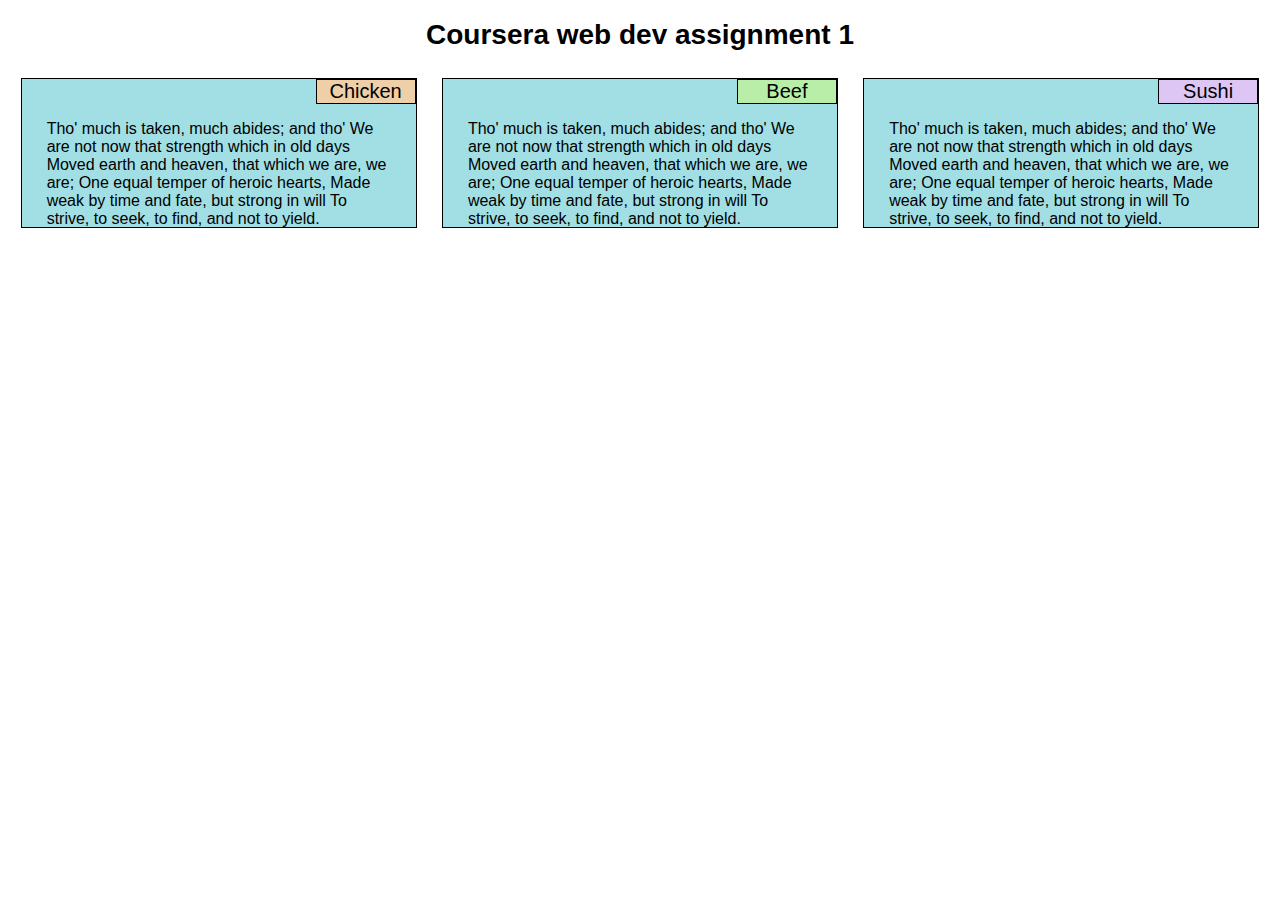
<file: module2-assignment/index.html>
﻿<!DOCTYPE html>

<html lang="en" xmlns="http://www.w3.org/1999/xhtml">
<head>
    <meta charset="utf-8" />
    <title>Coursera module 2 assignment</title>
    <link rel="stylesheet" href="css/styles.css">
</head>
<body>
    <h1>Coursera web dev assignment 1</h1>

    <div id="chicken" class="container col-lg-4 col-md-6 col-sm-12">
        <div class="sectiontitle">Chicken</div>
        <p>Tho' much is taken, much abides; and tho' 
                We are not now that strength which in old days 
                Moved earth and heaven, that which we are, we are; 
                One equal temper of heroic hearts, 
                Made weak by time and fate, but strong in will 
                To strive, to seek, to find, and not to yield.</p>
    </div>

    <div id="beef" class="container col-lg-4 col-md-6 col-sm-12">
        <div class="sectiontitle">Beef</div>
        <p>Tho' much is taken, much abides; and tho' 
                We are not now that strength which in old days 
                Moved earth and heaven, that which we are, we are; 
                One equal temper of heroic hearts, 
                Made weak by time and fate, but strong in will 
                To strive, to seek, to find, and not to yield.</p>
    </div>

    <div id="sushi" class="container col-lg-4 col-md-12 col-sm-12">
        <div class="sectiontitle">Sushi</div>
        <p>Tho' much is taken, much abides; and tho' 
                We are not now that strength which in old days 
                Moved earth and heaven, that which we are, we are; 
                One equal temper of heroic hearts, 
                Made weak by time and fate, but strong in will 
                To strive, to seek, to find, and not to yield.</p>
    </div>
        
    </body>
</html>
</file>
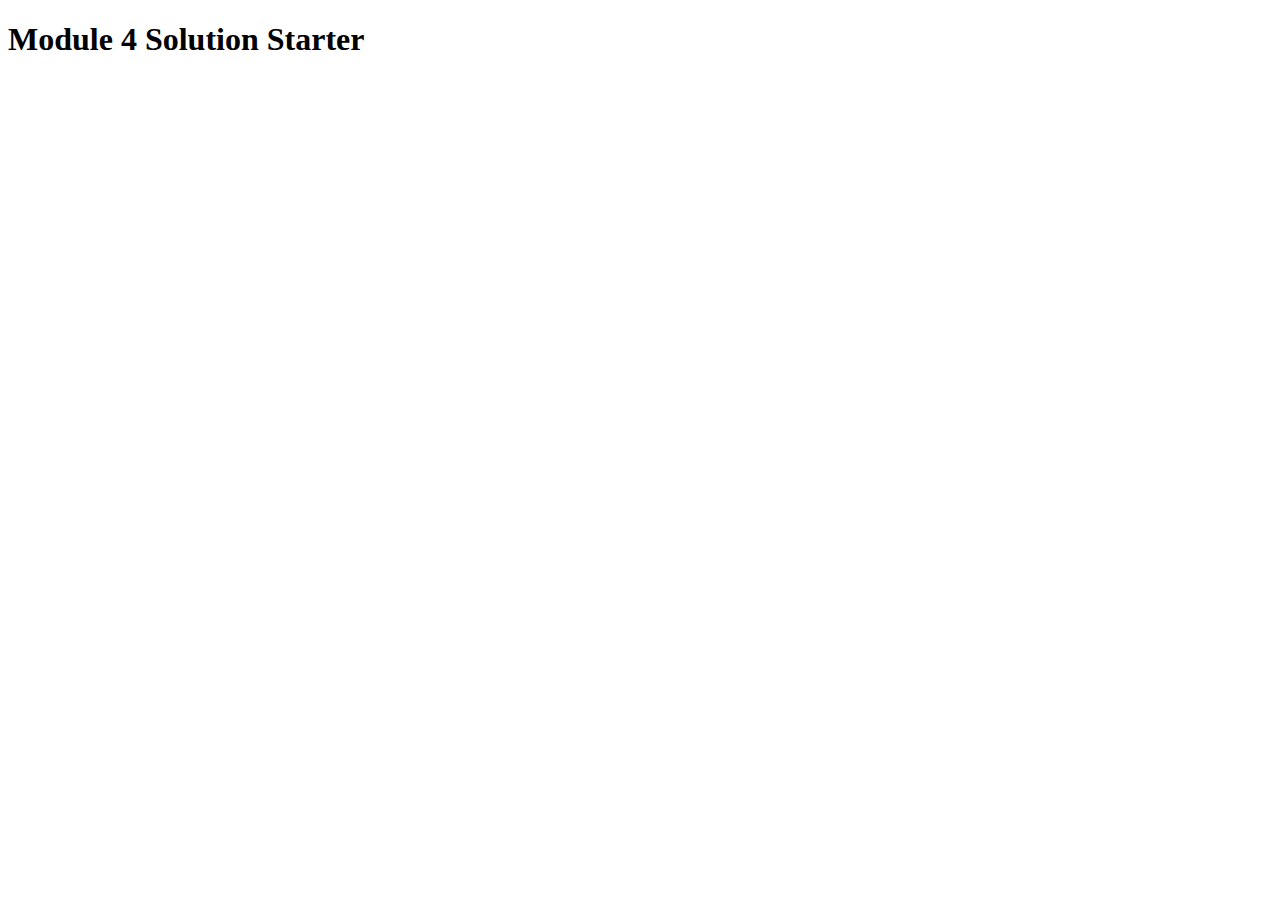
<file: module4-assignment/index.html>
<!DOCTYPE html>
<html>
<head>
  <meta charset="utf-8">
  <title>Module 4 Solution Starter</title>
  <script>
    var names = []; // DO NOT REMOVE
  </script>
  <script src="SpeakHello.js"></script>
  <script src="SpeakGoodBye.js"></script>
  <script src="script.js"></script>
</head>
<body>
  <h1>Module 4 Solution Starter</h1>
</body>
</html>
</file>
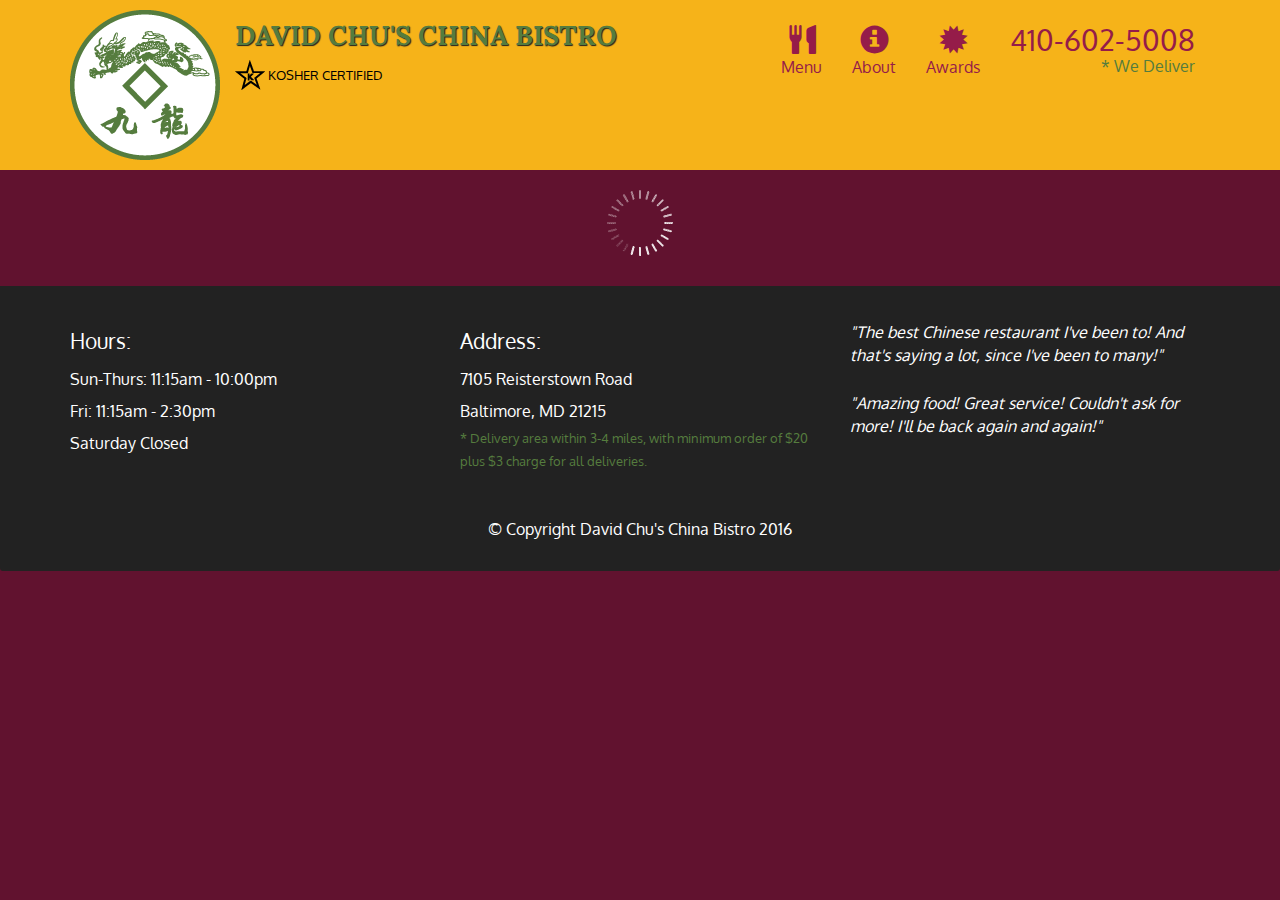
<file: module5-assignment/index.html>
<!doctype html>
<html lang="en">
  <head>
    <meta charset="utf-8">
    <meta http-equiv="X-UA-Compatible" content="IE=edge">
    <meta name="viewport" content="width=device-width, initial-scale=1">
    <title>David Chu's China Bistro</title>
    <link rel="stylesheet" href="css/bootstrap.min.css">
    <link rel="stylesheet" href="css/styles.css">
    <link href='https://fonts.googleapis.com/css?family=Oxygen:400,300,700' rel='stylesheet' type='text/css'>
    <link href='https://fonts.googleapis.com/css?family=Lora' rel='stylesheet' type='text/css'>
  </head>
<body>
  <header>
    <nav id="header-nav" class="navbar navbar-default">
      <div class="container">
        <div class="navbar-header">
          <a href="index.html" class="pull-left visible-md visible-lg">
            <div id="logo-img" alt="Logo image"></div>
          </a>

          <div class="navbar-brand">
            <a href="index.html"><h1>David Chu's China Bistro</h1></a>
            <p>
              <img src="images/star-k-logo.png" alt="Kosher certification">
              <span>Kosher Certified</span>
            </p>
          </div>

          <button id="navbarToggle" type="button" class="navbar-toggle collapsed" data-toggle="collapse" data-target="#collapsable-nav" aria-expanded="false">
            <span class="sr-only">Toggle navigation</span>
            <span class="icon-bar"></span>
            <span class="icon-bar"></span>
            <span class="icon-bar"></span>
          </button>
        </div>
        
        <div id="collapsable-nav" class="collapse navbar-collapse">
           <ul id="nav-list" class="nav navbar-nav navbar-right">
            <li id="navHomeButton" class="visible-xs active">
              <a href="index.html">
                <span class="glyphicon glyphicon-home"></span> Home</a>
            </li>
            <li id="navMenuButton">
              <a href="#" onclick="$dc.loadMenuCategories();">
                <span class="glyphicon glyphicon-cutlery"></span><br class="hidden-xs"> Menu</a>
            </li>
            <li>
              <a href="#">
                <span class="glyphicon glyphicon-info-sign"></span><br class="hidden-xs"> About</a>
            </li>
            <li>
              <a href="#">
                <span class="glyphicon glyphicon-certificate"></span><br class="hidden-xs"> Awards</a>
            </li>
            <li id="phone" class="hidden-xs">
              <a href="tel:410-602-5008">
                <span>410-602-5008</span></a><div>* We Deliver</div>
            </li>
          </ul><!-- #nav-list -->
        </div><!-- .collapse .navbar-collapse -->
      </div><!-- .container -->
    </nav><!-- #header-nav -->
  </header>

  <div id="call-btn" class="visible-xs">
    <a class="btn" href="tel:410-602-5008">
    <span class="glyphicon glyphicon-earphone"></span>
    410-602-5008
    </a>
  </div>
  <div id="xs-deliver" class="text-center visible-xs">* We Deliver</div>

  <div id="main-content" class="container"></div>

  <footer class="panel-footer">
    <div class="container">
      <div class="row">
        <section id="hours" class="col-sm-4">
          <span>Hours:</span><br>
          Sun-Thurs: 11:15am - 10:00pm<br>
          Fri: 11:15am - 2:30pm<br>
          Saturday Closed
          <hr class="visible-xs">
        </section>
        <section id="address" class="col-sm-4">
          <span>Address:</span><br>
          7105 Reisterstown Road<br>
          Baltimore, MD 21215
          <p>* Delivery area within 3-4 miles, with minimum order of $20 plus $3 charge for all deliveries.</p>
          <hr class="visible-xs">
        </section>
        <section id="testimonials" class="col-sm-4">
          <p>"The best Chinese restaurant I've been to! And that's saying a lot, since I've been to many!"</p>
          <p>"Amazing food! Great service! Couldn't ask for more! I'll be back again and again!"</p>
        </section>
      </div>
      <div class="text-center">&copy; Copyright David Chu's China Bistro 2016</div>
    </div>
  </footer>

  <!-- jQuery (Bootstrap JS plugins depend on it) -->
  <script src="js/jquery-2.1.4.min.js"></script>
  <script src="js/bootstrap.min.js"></script>
  <script src="js/ajax-utils.js"></script>
  <script src="js/script.js"></script>
</body>
</html>
</file>
<file: module2-assignment/css/styles.css>
/********** Base styles **********/
* {
    box-sizing: border-box;
    font-family: Arial, Helvetica, sans-serif;
  }
  h1 {
    font-size: 1.75em;
    text-align: center;
    margin-bottom: 15px;
  }
  
  .container {
    position: relative;
    background-color: rgb(161, 223, 228);
    height: 150px;
    padding: 25px;
    margin: 1%;
    color: black;
    border: 1px solid black;
    overflow: hidden;
  }
  
  #chicken > div{
    background-color: rgb(238, 207, 167);
  }
  #beef > div{
    background-color: rgb(184, 238, 167);
  }
  #sushi > div{
    background-color: rgb(221, 198, 243);
  }

  /* .container.p{
    padding:25px;
  }
   */
  .sectiontitle {
    position: absolute;
    top:0%; right:0%;
    border: 1px solid black;
    background-color: grey;
    font-size: 1.25em;
    text-align: center;
    width:100px;
  }
  
  /********** Large devices only **********/
  @media (min-width: 992px) {
    .col-lg-1, .col-lg-2, .col-lg-3, .col-lg-4, .col-lg-5, .col-lg-6, .col-lg-7, .col-lg-8, .col-lg-9, .col-lg-10, .col-lg-11, .col-lg-12 {
      position: relative;
      float: left;
    }
    .col-lg-1 {
      width: 8.33%;
    }
    .col-lg-2 {
      width: 16.66%;
    }
    .col-lg-3 {
      width: 25%;
    }
    .col-lg-4 {
      width: 31.33% ; /* allow for margin which his not included in box size  */
    }
    .col-lg-5 {
      width: 41.66%;
    }
    .col-lg-6 {
      width: 50%;
    }
    .col-lg-7 {
      width: 58.33%;
    }
    .col-lg-8 {
      width: 66.66%;
    }
    .col-lg-9 {
      width: 74.99%;
    }
    .col-lg-10 {
      width: 83.33%;
    }
    .col-lg-11 {
      width: 91.66%;
    }
    .col-lg-12 {
      width: 100%;
    }
  }
  
  /********** Medium devices only **********/
  @media (min-width: 768px) and (max-width: 991px) {
    .col-md-1, .col-md-2, .col-md-3, .col-md-4, .col-md-5, .col-md-6, .col-md-7, .col-md-8, .col-md-9, .col-md-10, .col-md-11, .col-md-12 {
      position: relative;
      float: left;
    }
    .col-md-1 {
      width: 8.33%;
    }
    .col-md-2 {
      width: 16.66%;
    }
    .col-md-3 {
      width: 25%;
    }
    .col-md-4 {
      width: 33.33%;
    }
    .col-md-5 {
      width: 41.66%;
    }
    .col-md-6 {
      width: 48%;
    }
    .col-md-7 {
      width: 58.33%;
    }
    .col-md-8 {
      width: 66.66%;
    }
    .col-md-9 {
      width: 74.99%;
    }
    .col-md-10 {
      width: 83.33%;
    }
    .col-md-11 {
      width: 91.66%;
    }
    .col-md-12 {
      width: 98%;
    }

      /********** Medium devices only **********/
  @media (max-width: 767px) {
    .col-sm-1, .col-sm-2, .col-sm-3, .col-sm-4, .col-sm-5, .col-sm-6, .col-sm-7, .col-sm-8, .col-sm-9, .col-sm-10, .col-sm-11, .col-sm-12 {
      position: relative;
    }
    .col-sm-1 {
      width: 8.33%;
    }
    .col-sm-2 {
      width: 16.66%;
    }
    .col-sm-3 {
      width: 25%;
    }
    .col-sm-4 {
      width: 33.33%;
    }
    .col-sm-5 {
      width: 41.66%;
    }
    .col-sm-6 {
      width: 50%;
    }
    .col-sm-7 {
      width: 58.33%;
    }
    .col-sm-8 {
      width: 66.66%;
    }
    .col-sm-9 {
      width: 74.99%;
    }
    .col-sm-10 {
      width: 83.33%;
    }
    .col-sm-11 {
      width: 91.66%;
    }
    .col-sm-12 {
      width: 100%;
    }

  }
</file>
<file: module5-assignment/css/styles.css>
body {
  font-size: 16px;
  color: #fff;
  background-color: #61122f;
  font-family: 'Oxygen', sans-serif;
}

/** HEADER **/
#header-nav {
  background-color: #f6b319;
  border-radius: 0;
  border: 0;
}

#logo-img {
  background: url('../images/restaurant-logo_large.png') no-repeat;
  width: 150px;
  height: 150px;
  margin: 10px 15px 10px 0;
}

.navbar-brand {
  padding-top: 25px;
}
.navbar-brand h1 { /* Restaurant name */
  font-family: 'Lora', serif;
  color: #557c3e;
  font-size: 1.5em;
  text-transform: uppercase;
  font-weight: bold;
  text-shadow: 1px 1px 1px #222;
  margin-top: 0;
  margin-bottom: 0;
  line-height: .75;
}
.navbar-brand a:hover, .navbar-brand a:focus {
  text-decoration: none;
}
.navbar-brand p { /* Kosher cert */
  color: #000;
  text-transform: uppercase;
  font-size: .7em;
  margin-top: 15px;
}
.navbar-brand p span { /* Star-K */
  vertical-align: middle;
}

#nav-list {
  margin-top: 10px;
}
#nav-list a {
  color: #951C49;
  text-align: center;
}
#nav-list a:hover {
  background: #E7E7E7;
}
#nav-list a span {
  font-size: 1.8em;
}

#phone {
  margin-top: 5px;
}
#phone a { /* Phone number */
  text-align: right;
  padding-bottom: 0;
}
#phone div { /* We Deliver */
  color: #557c3e;
  text-align: right;
  padding-right: 15px;
}

.navbar-header button.navbar-toggle, .navbar-header .icon-bar {
  border: 1px solid #61122f;
}
.navbar-header button.navbar-toggle {
  clear: both;
  margin-top: -30px;
}
/* END HEADER */

/* FOOTER */
.panel-footer {
  margin-top: 30px;
  padding-top: 35px;
  padding-bottom: 30px;
  background-color: #222;
  border-top: 0;
}
.panel-footer div.row {
  margin-bottom: 35px;
}
#hours, #address {
  line-height: 2;
}
#hours > span, #address > span {
  font-size: 1.3em;
}
#address p {
  color: #557c3e;
  font-size: .8em;
  line-height: 1.8;
}
#testimonials {
  font-style: italic;
}
#testimonials p:nth-child(2) {
  margin-top: 25px;
}
/* END FOOTER */



/* HOME PAGE */
.container .jumbotron {
  box-shadow: 0 0 50px #3F0C1F;
  border: 2px solid #3F0C1F;
}

#menu-tile, #specials-tile, #map-tile {
  height: 250px;
  width: 100%;
  margin-bottom: 15px;
  position: relative;
  border: 2px solid #3F0C1F;
  overflow: hidden;
}
#menu-tile:hover, #specials-tile:hover, #map-tile:hover {
  box-shadow: 0 1px 5px 1px #cccccc;
}
#menu-tile {
  background: url('../images/menu-tile.jpg') no-repeat;
  background-position: center;
}
#specials-tile {
  background: url('../images/specials-tile.jpg') no-repeat;
  background-position: center;
}
#menu-tile span, #specials-tile span, #map-tile span {
  position: absolute;
  bottom: 0;
  right: 0;
  width: 100%;
  text-align: center;
  font-size: 1.6em;
  text-transform: uppercase;
  background-color: #000;
  color: #fff;
  opacity: .8;
}
/* END HOME PAGE */

/* MENU CATEGORIES PAGE */
.category-tile { 
  position: relative;
  border: 2px solid #3F0C1F;
  overflow: hidden;
  width: 200px;
  height: 200px;
  margin: 0 auto 15px;
}
.category-tile span {
  position: absolute;
  bottom: 0;
  right: 0;
  width: 100%;
  text-align: center;
  font-size: 1.2em;
  text-transform: uppercase;
  background-color: #000;
  color: #fff;
  opacity: .8;
}
.category-tile:hover {
  box-shadow: 0 1px 5px 1px #cccccc;
}

#menu-categories-title + div {
  margin-bottom: 50px;
}
/* END MENU CATEGORIES PAGE */

/* SINGLE CATEGORY PAGE */
.menu-item-tile {
  margin-bottom: 25px;
}
.menu-item-tile hr {
  width: 80%;
}
.menu-item-tile .menu-item-price {
  font-size: 1.1em;
  text-align: right;
  margin-top: -15px;
  margin-right: -15px;
}
.menu-item-tile .menu-item-price span {
  font-size: .6em;
}
.menu-item-photo {
  position: relative;
  border: 2px solid #3F0C1F; 
  overflow: hidden;
  padding: 0;
  margin-right: -15px;
  margin-left: auto;
  margin-bottom: 20px;
  max-width: 250px;
}
.menu-item-photo div {
  position: absolute;
  bottom: 0;
  right: 0;
  width: 80px;
  background-color: #557c3e;
  text-align: center;
}
.menu-item-description {
  padding-right: 30px;
}
h3.menu-item-title {
  margin: 0 0 10px;
}
.menu-item-details {
  font-size: .9em;
  font-style: italic;
}
/* END SINGLE CATEGORY PAGE */


/********** Large devices only **********/
@media (min-width: 1200px) {
  .container .jumbotron {
    background: url('../images/jumbotron_1200.jpg') no-repeat;
    height: 675px;
  }
}

/********** Medium devices only **********/
@media (min-width: 992px) and (max-width: 1199px) {
  /* Header */
  #logo-img {
    background: url('../images/restaurant-logo_medium.png') no-repeat;
    width: 100px;
    height: 100px;
    margin: 5px 5px 5px 0;
  }
  /* End Header */

  /* Home Page */
  .container .jumbotron {
    background: url('../images/jumbotron_992.jpg') no-repeat;
    height: 558px;
  }
  /* End Home Page */
}

/********** Small devices only **********/
@media (min-width: 768px) and (max-width: 991px) {
  /* Home Page */
  .container .jumbotron {
    background: url('../images/jumbotron_768.jpg') no-repeat;
    height: 432px;
  }
  /* End Home Page */
}

/********** Extra small devices only **********/
@media (max-width: 767px) {
  /* Header */
  .navbar-brand {
    padding-top: 10px;
    height: 80px;
  }
  .navbar-brand h1 { /* Restaurant name */
    padding-top: 10px;
    font-size: 5vw; /* 1vw = 1% of viewport width */
  }
  .navbar-brand p { /* Kosher cert */
    font-size: .6em;
    margin-top: 12px;
  }
  .navbar-brand p img { /* Star-K */
    height: 20px;
  }

  #collapsable-nav a { /* Collapsed nav menu text */
    font-size: 1.2em;
  }
  #collapsable-nav a span { /* Collapsed nav menu glyph */
    font-size: 1em;
    margin-right: 5px;
  }

  #call-btn > a {
    font-size: 1.5em;
    display: block;
    margin: 0 20px;
    padding: 10px;
    border: 2px solid #fff;
    background-color: #f6b319;
    color: #951c49;
  }
  #xs-deliver {
    margin-top: 5px;
    font-size: .7em;
    letter-spacing: .1em;
    text-transform: uppercase;
  }
  /* End Header */

  /* Footer */
  .panel-footer section {
    margin-bottom: 30px;
    text-align: center;
  }
  .panel-footer section:nth-child(3) {
    margin-bottom: 0; /* margin already exists on the whole row */
  }
  .panel-footer section hr {
    width: 50%;
  }
  /* End Footer */

  /* Home Page */
  .container .jumbotron {
    margin-top: 30px;
    padding: 0;
  }
  #menu-tile, #specials-tile {
    width: 360px;
    margin: 0 auto 15px;
  }

  .menu-item-photo {
    margin-right: auto;
  }
  .menu-item-tile .menu-item-price {
    text-align: center;
  }
  .menu-item-description {
    text-align: center;;
  }
}


/********** Super extra small devices Only :-) (e.g., iPhone 4) **********/
@media (max-width: 479px) {
  /* Header */
  .navbar-brand h1 { /* Restaurant name */
    padding-top: 5px;
    font-size: 6vw;
  }
  /* End Header */
  
  /* Home page */
  #menu-tile, #specials-tile {
    width: 280px;
    margin: 0 auto 15px;
  }

  .col-xxs-12 {
    position: relative;
    min-height: 1px;
    padding-right: 15px;
    padding-left: 15px;
    float: left;
    width: 100%;
  }
}
</file>
